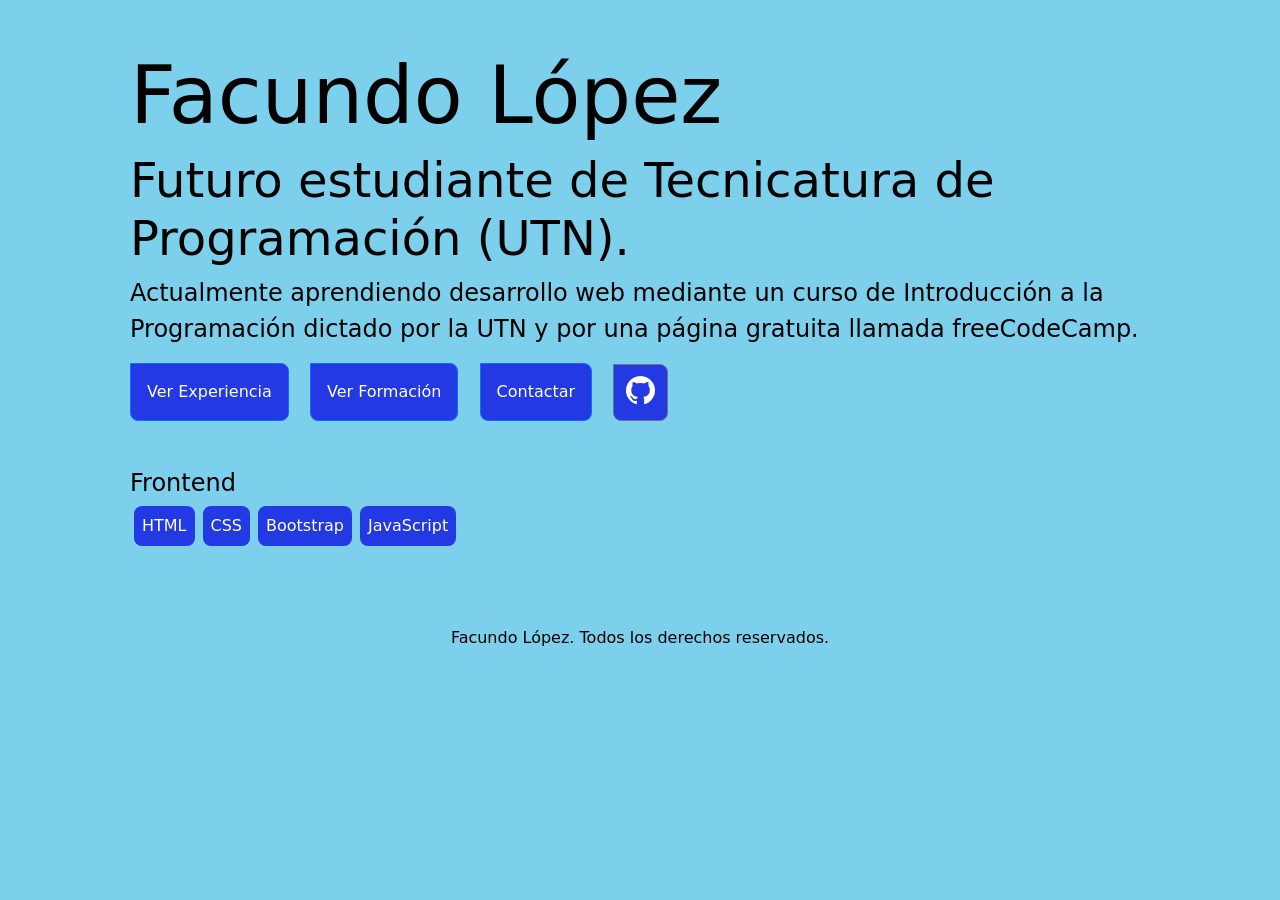
<file: index.html>
<!DOCTYPE html>
<html lang="en">

<head>
    <meta charset="UTF-8">
    <meta name="viewport" content="width=device-width, initial-scale=1.0">
    <script src="app.js" defer></script>
    <link href="https://cdn.jsdelivr.net/npm/bootstrap@5.3.8/dist/css/bootstrap.min.css" rel="stylesheet"
        integrity="sha384-sRIl4kxILFvY47J16cr9ZwB07vP4J8+LH7qKQnuqkuIAvNWLzeN8tE5YBujZqJLB" crossorigin="anonymous">
    <link rel="stylesheet" href="style.css">
    <link rel="stylesheet" href="https://cdn.jsdelivr.net/npm/bootstrap-icons@1.13.1/font/bootstrap-icons.min.css">
    <title>Facundo López - Portfolio</title>
</head>

<body>
    <main class="container">
        <div class="m-5">
            <h1 id="nombre">Facundo López</h1>
            <h2 id="profesion">Futuro estudiante de Tecnicatura de Programación (UTN).</h2>
            <p id="presentacion"></p>
            <div>
                <a href="/experiencia/experiencia.html" class="btn btn-primary p-3">Ver Experiencia</a>
                <a href="/formacion/formacion.html" class="btn btn-primary p-3 ms-3">Ver Formación</a>
                <a href="https://www.google.com/gmail" target="_blank" class="btn btn-primary p-3 ms-3">Contactar</a>
                <a href="https://github.com/Facu0805" target="_blank" id="github" class="btn btn-secondary ms-3"><i class="bi bi-github"></i></a>
            </div>
            <div class="mt-5">
                <h4 id="h4">Frontend</h4>
                <div id="contenedorH" class="d-flex">
                  
            </div>
        </div>
    </main>
    <footer class="text-center p-3 footer">
        <p>Facundo López. Todos los derechos reservados.</p>
    </footer>
</body>

</html>
</file>
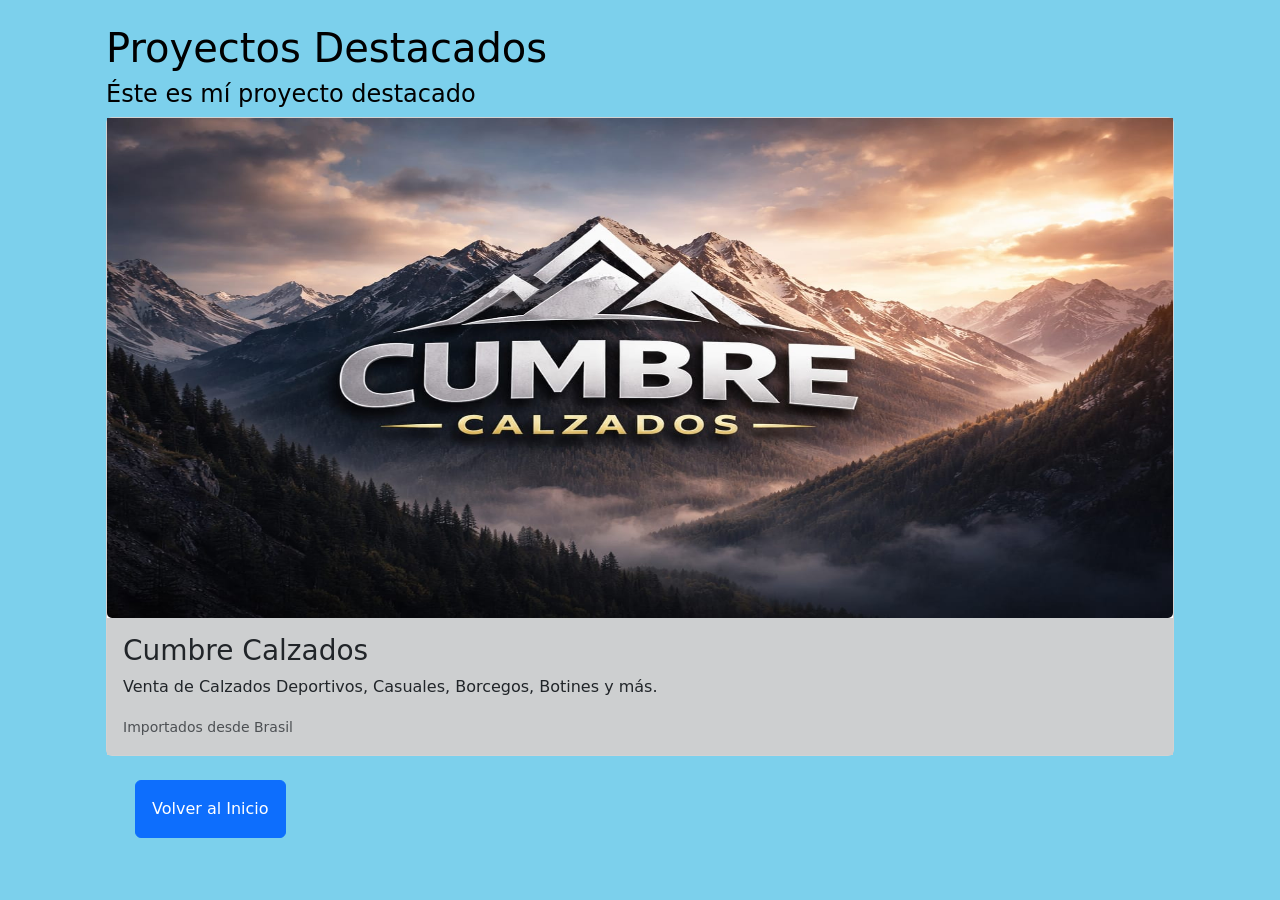
<file: experiencia/experiencia.html>
<!DOCTYPE html>
<html lang="en">

<head>
    <meta charset="UTF-8">
    <meta name="viewport" content="width=, initial-scale=1.0">
    <link href="https://cdn.jsdelivr.net/npm/bootstrap@5.3.8/dist/css/bootstrap.min.css" rel="stylesheet"
        integrity="sha384-sRIl4kxILFvY47J16cr9ZwB07vP4J8+LH7qKQnuqkuIAvNWLzeN8tE5YBujZqJLB" crossorigin="anonymous">
    <link rel="stylesheet" href="https://cdn.jsdelivr.net/npm/bootstrap-icons@1.13.1/font/bootstrap-icons.min.css">
    <link rel="stylesheet" href="/experiencia/experiencia-style.css">
    <title>Proyecto</title>
</head>

<body>
    <main class="container">
        <div class="m-4">
            <div id="proyecto">
                <h1>Proyectos Destacados</h1>
                <h4>Éste es mí proyecto destacado</h4>
            </div>
            <div>
                <div class="card mb-3">
                    <a href="https://wa.me/5493815399086" target="_blank">
                    <img src="../imagenes/WhatsApp Image 2026-09-28 at 20.23.27.jpeg"
                        class="card-img-top imgexp" alt="Cumbre Calzados">
                    </a>
                    <div class="card-body">
                        <h3 class="card-title">Cumbre Calzados</h3>
                        <p class="card-text">Venta de Calzados Deportivos, Casuales, Borcegos, Botines y más.</p>
                        <p class="card-text"><small class="text-body-secondary">Importados desde Brasil</small></p>
                    </div>
                </div>
            </div>
    </main>
    <a href="/index.html" class="btn btn-primary p-3" id="volver">Volver al Inicio</a>
</body>

</html>
</file>
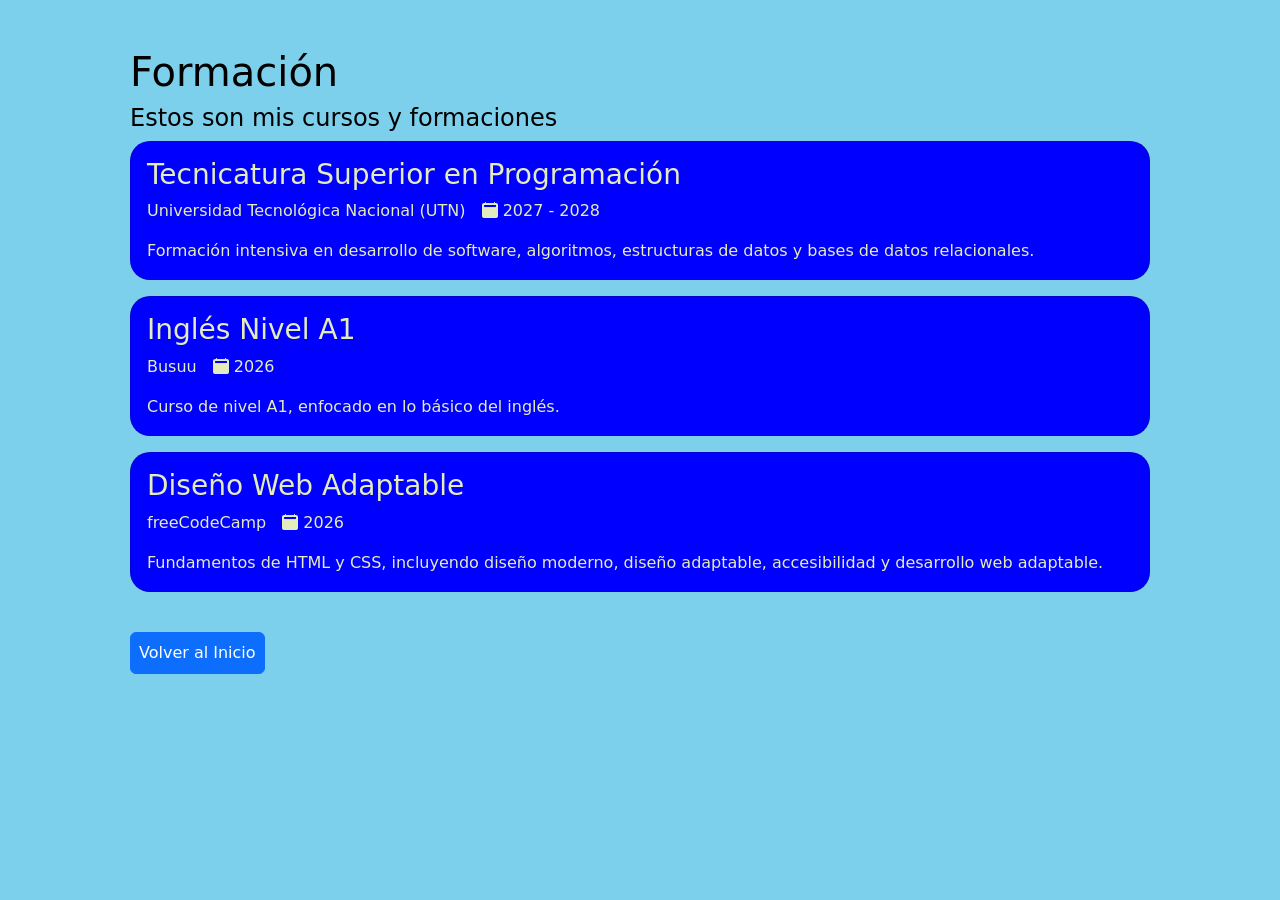
<file: formacion/formacion.html>
<!DOCTYPE html>
<html lang="en">

<head>
    <meta charset="UTF-8">
    <meta name="viewport" content="width=device-width, initial-scale=1.0">
    <link href="https://cdn.jsdelivr.net/npm/bootstrap@5.3.8/dist/css/bootstrap.min.css" rel="stylesheet"
        integrity="sha384-sRIl4kxILFvY47J16cr9ZwB07vP4J8+LH7qKQnuqkuIAvNWLzeN8tE5YBujZqJLB" crossorigin="anonymous">
    <link rel="stylesheet" href="formacion-style.css">
    <link rel="stylesheet" href="https://cdn.jsdelivr.net/npm/bootstrap-icons@1.13.1/font/bootstrap-icons.min.css">
    <script src="formacions.js" defer></script>
    <title>Formación</title>
</head>

<body>
    <main class="container">
        <div class="m-5">
            <div id="form">
                <h1>Formación</h1>
                <h4>Estos son mis cursos y formaciones</h4>
            </div>
            <div id="contenedor-formacion">
            </div>
            <div>
                <a href="../index.html" class="btn btn-primary p-2 mt-4">Volver al Inicio</a>
            </div>
        </div>
    </main>
</body>

</html>
</file>
<file: style.css>
#nombre {
    font-size: 5rem;
    color: black;
}

#profesion {
    font-size: 3rem;
     color: black;
}

#presentacion {
    font-size: 1.5rem;
     color: black;
}

body {
    color: #fff;
    background: #7cd0ec;
}

.btn-primary {
    --bs-btn-bg: #2339e4;
     border-radius: 0 8px 8px 8px;


}

#github {
     --bs-btn-bg: #2339e4;
     font-size: 1.8rem;
      border-radius: 0 8px 8px 8px;
}

.tec {
    background-color: #2339e4;
    border-color: #2339e4;
    border-radius: 8px;
}


.footer {
    color: black;
}

#h4 {
    color: black;
}
</file>
<file: experiencia/experiencia-style.css>
body {
    color: #fff;
    background: #7cd0ec;
    
}

#volver {
margin-left: 135px;
}

.imgexp {
    width: max;
    height: 500px;
    border-radius: 0 0 5px 5px;
}

#proyecto {
    color: black;
}

.card-body {
    background-color: #cdcfd0;
}
</file>
<file: formacion/formacion-style.css>
body {
    color: #fff;
    background: #7cd0ec;
}

.card {
    background-color: blue;
    color:antiquewhite;
    border-radius: 20px;
}

.card-body {
    color: #e4ecbb;
}

#form {
    color: black;
}
</file>
